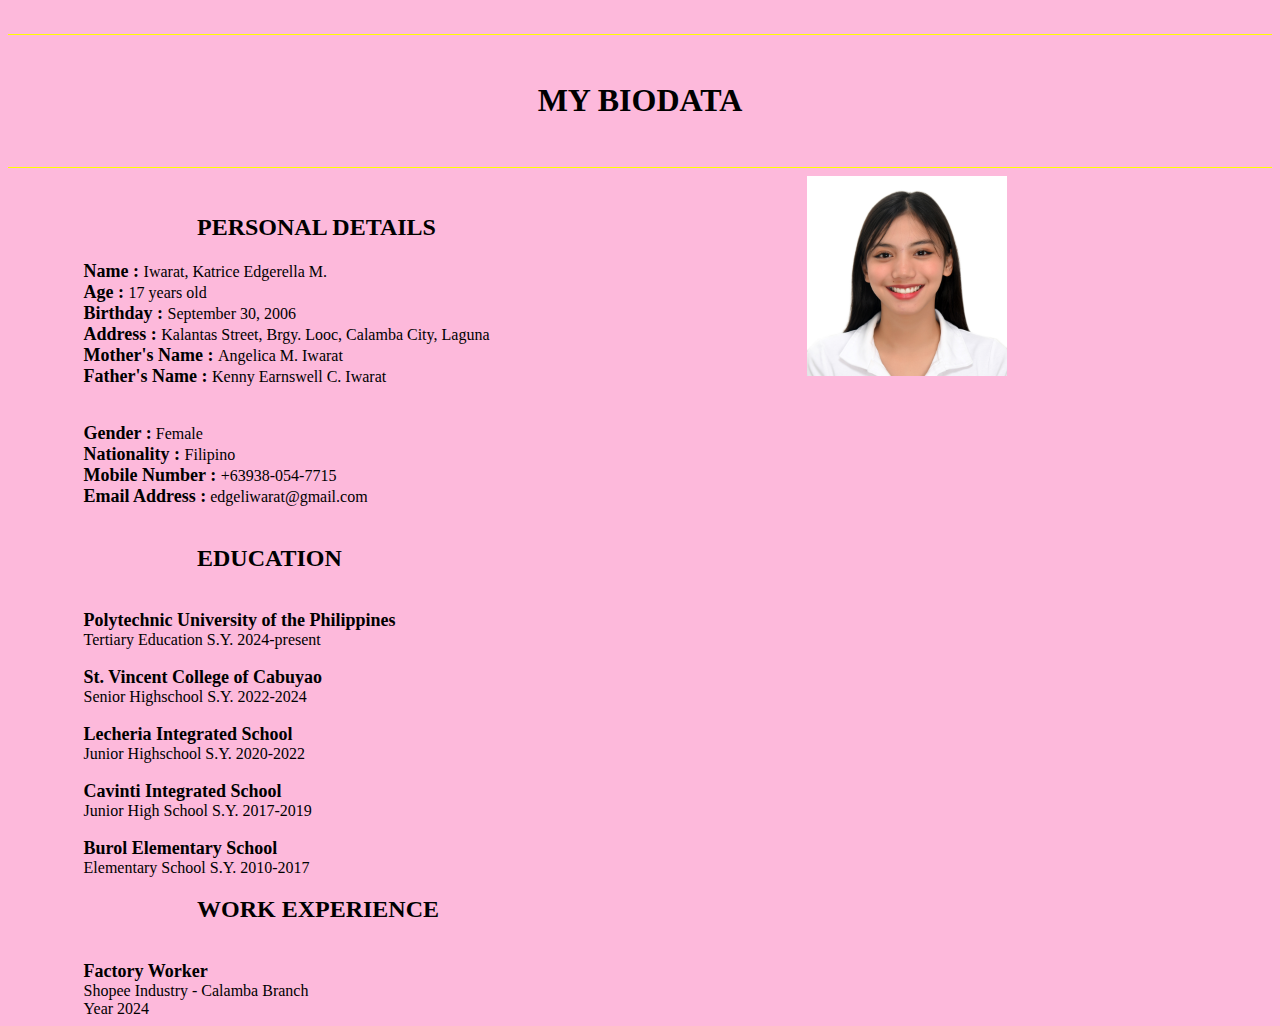
<file: index.html>
<!DOCTYPE html>
<html>
<head>
    <title> My Biodata</title>
    <link rel="stylesheet" href="styles.css">
</head>
<body>
    <br>
    <hr size="0.1" color="yellow">
    <br> 
    <h1> MY BIODATA </h1>
    <br>
    <hr size="0.1" color="yellow">
   
</body>    
<img src="images/2X2.jpg" alt="A Description of the image" width="200" height="200" style="float:right"/>
<br>
<body> 
     <h2> PERSONAL DETAILS </h2>

    <b><p1> Name    : </p1> </b>
        <th> Iwarat, Katrice Edgerella M.
            </th>

    <br>
    <b><p2> Age : </p2> </b>
    <th> 17 years old</th>
    <br>

    <b><p3> Birthday    : </p3></b>
    <th> September 30, 2006</th>
<br>
<b><p4> Address : </p4></b>
<th> Kalantas Street, Brgy. Looc, Calamba City, Laguna</th>
<br>

<b> <p5> Mother's Name : </p5></b>
<th> Angelica M. Iwarat </th>
<br>
<b> <p6> Father's Name : </p6></b>
<th>  Kenny Earnswell C. Iwarat </th>
<br> 

<br>
<br>

    <b> <p7> Gender :</p7></b>
<th> Female </th>
<br>
<b> <p8> Nationality : </p8></b>
<th> Filipino </th>
<br>
<b> <p9> Mobile Number : </p9></b>
<th> +63938-054-7715</th>
<br>
<b> <p10> Email Address :</p10></b>
<th> edgeliwarat@gmail.com</th>
<br>
<br>
<h2> EDUCATION </h2>
<br> 
<b> <p11> Polytechnic University of the Philippines</p11></b>
<br>
<p12> Tertiary Education S.Y. 2024-present</p12>
<br>
<br>
<b> <p13> St. Vincent College of Cabuyao</p13> </b>
<br>
<p14> Senior Highschool S.Y. 2022-2024</p14>
<br>
<br>  
<b> <p15> Lecheria Integrated School  </p15></b>
<br>
<p16> Junior Highschool S.Y. 2020-2022</p16>
<br> 
<br>
<b> <p17> Cavinti Integrated School </p17></b>
<br>
<p18> Junior High School S.Y. 2017-2019 </p18>
<br>
<br>
<b> <p19>Burol Elementary School </p19> </b>
<br>
<p20> Elementary School S.Y. 2010-2017</p20>

<h2> WORK EXPERIENCE </h2>
<br>
<b> <p21> Factory Worker</p21></p20></b>
<br>
<p22> Shopee Industry - Calamba Branch</p22>
<br>
<p23> Year 2024 </p23>

<style> 
    .header-style-one {
        margin-left: 5cm;
    font-family: Cambria, Cochin, Georgia, Times, 'Times New Roman', serif;
}
.header-style-two {
    margin-left: 2cm;
    font-family: Cambria, Cochin, Georgia, Times, 'Times New Roman', serif;
}
<h2 class="header-style-one"> </h2>
<h2 class="header-style-two"> </h2>
</style>

</body>
</html>
</file>
<file: styles.css>
body{
background-color: rgb(253, 185, 219);
}

img{
    margin-right: 7cm;
}

h1{
    text-align: center;
    font-size: xx-large; 

    font-family: Cambria, Cochin, Georgia, Times, 'Times New Roman', serif;
}

h2 {
    margin-left: 5cm;
    font-family: Cambria, Cochin, Georgia, Times, 'Times New Roman', serif;
}

  p1{
    margin-left: 2cm;
    font-size: large;
}
p2{
    margin-left: 2cm;
    font-size: large;
}
p3{
    margin-left: 2cm;
    font-size: large;
}
p4 {
    margin-left: 2cm;
    font-size: large;
}  
p5 {
    margin-left: 2cm;
    font-size: large;
}
p6{
    margin-left: 2cm;
    font-size: large;
}

p7{  margin-left: 2cm;
    font-size: large;}

    p8 { 
        margin-left: 2cm;
    font-size: large;
    }
p9{
    margin-left: 2cm;
    font-size: large;
}
p10{ margin-left: 2cm;
    font-size: large;}

    p11{ 
        margin-left: 2cm;
        font-size: large;
    }
    p12{
        font-size: medium;
        margin-left: 2cm;
    }
    p13{ 
        font-size: large;
        margin-left: 2cm;
    }
    p14{
        font-size: medium;
        margin-left: 2cm;
    }
    p15 {
        font-size: large;
        margin-left: 2cm;
    }
    p16{ 
        font-size: medium;
        margin-left: 2cm;
    }
    p17{
        font-size: large;
        margin-left: 2cm;
    }
    p18{
        font-size: medium;
        margin-left: 2cm;
    }
    p19{
        font-size: large;
        margin-left: 2cm;
    }
    p20 {
        font-size: medium;
        margin-left: 2cm;
    }
    p21 {
        font-size: large;
        margin-left: 2cm;
    }
    p22{ font-size: medium;
        margin-left: 2cm;}
        p23{
            font-size: medium;
        margin-left: 2cm;
        }
</file>
